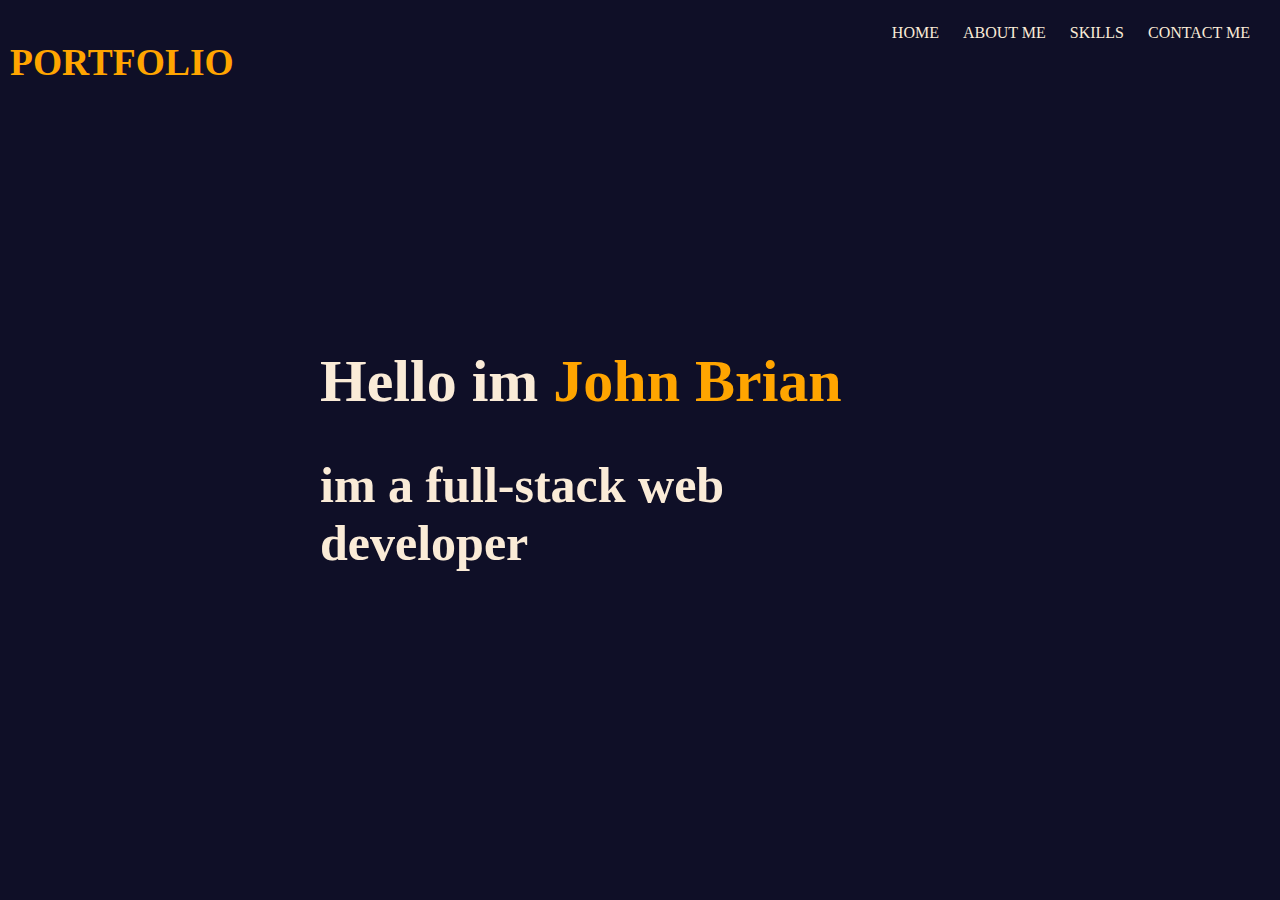
<file: index.html>
<!DOCTYPE html>
<html>
  <head>
    <title>Portfolio</title>
    <link href="css/styles.css" rel="stylesheet" type="text/css" />
  </head>
  <body>
    <div class="navbar">
      <div class="logo">
        <h2>PORTFOLIO</h2>
      </div>
      <div class="navigate">
        <ul>
          <li><a href="#">HOME</a></li>
          <li><a href="about.html">ABOUT ME</a></li>
          <li><a href="Skills.html">SKILLS</a></li>
          <li><a href="#">CONTACT ME</a></li>
        </ul>
      </div>
    </div>
    <div class="intro">
      <h1>Hello im <span class="name">John Brian</span></h1>
      <h2>im a full-stack web developer</h2>
    </div>
  </body>
</html>
</file>
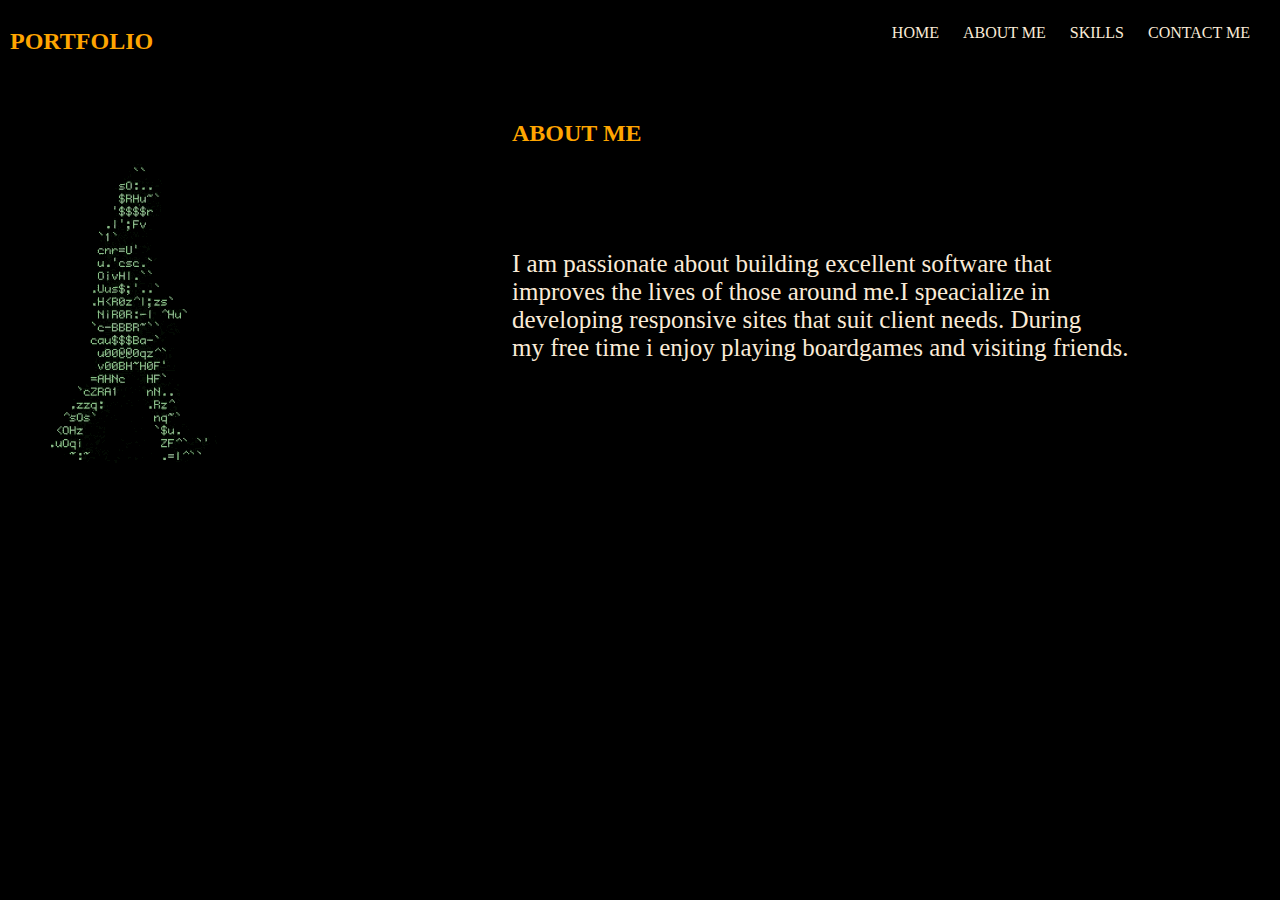
<file: about.html>
<!DOCTYPE html>
<html>
  <head>
    <title>Portfolio</title>
    <link href="css/styles2.css" rel="stylesheet" type="text/css" />
  </head>
  <body>
    <div class="navbar">
      <div class="logo">
        <h2>PORTFOLIO</h2>
      </div>
      <div class="navigate">
        <ul>
          <li><a href="index.html">HOME</a></li>
          <li><a href="about.html">ABOUT ME</a></li>
          <li><a href="Skills.html">SKILLS</a></li>
          <li><a href="#">CONTACT ME</a></li>
        </ul>
      </div>
    </div>
    <div class="body">
      <img src="images/walkingcode.gif" />
      <div class="text">
        <h2>ABOUT ME</h2>
        <p>
          I am passionate about building excellent software that<br />
          improves the lives of those around me.I speacialize in <br />
          developing responsive sites that suit client needs. During <br />my
          free time i enjoy playing boardgames and visiting friends.
        </p>
      </div>
    </div>
  </body>
</html>
</file>
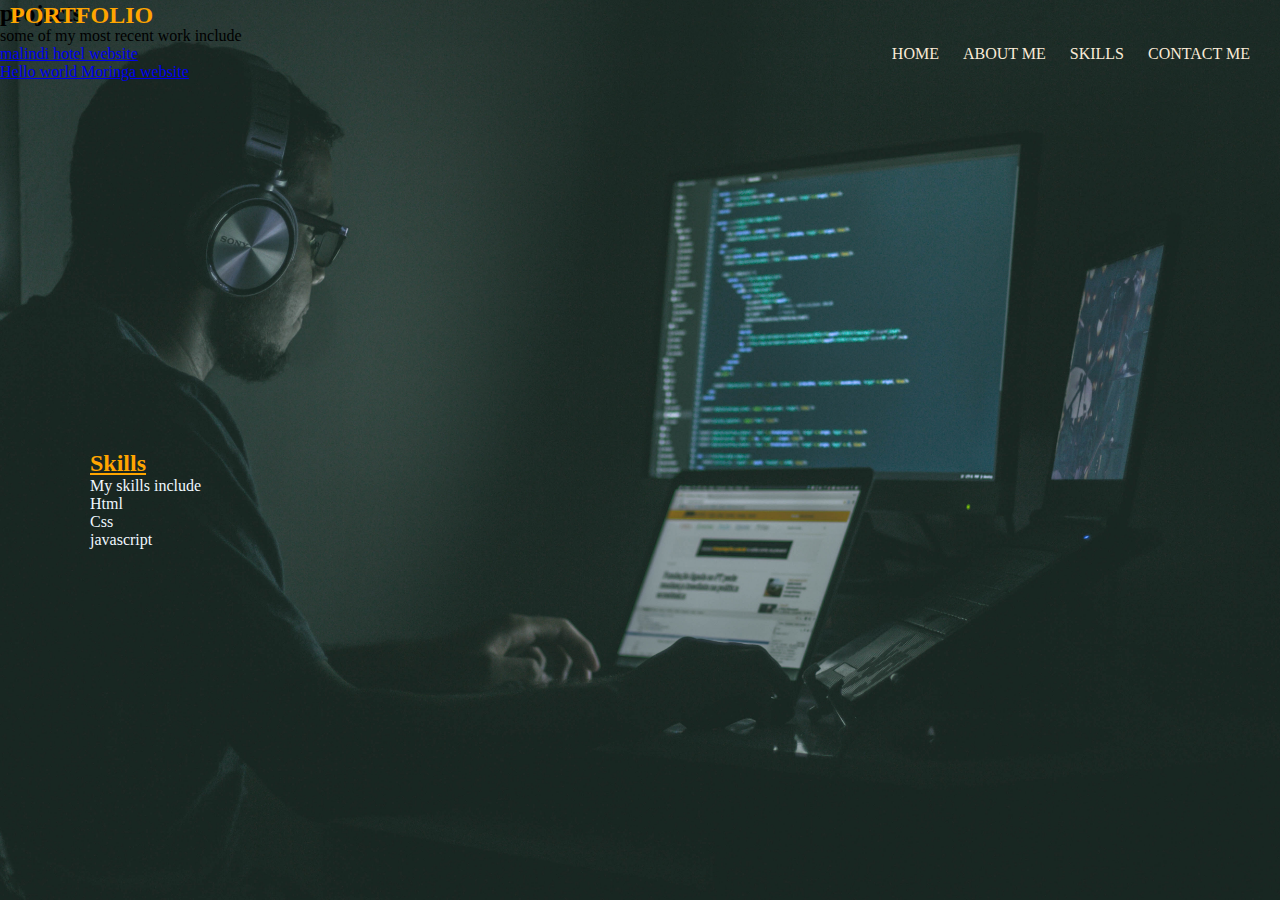
<file: Skills.html>
<!DOCTYPE html>
<head>
  <title>portfolio</title>
  <link href="css/styles3.css" type="text/css" rel="stylesheet" />
</head>
<body>
  <div class="body">
    <div class="navbar">
      <div class="logo">
        <h2>PORTFOLIO</h2>
      </div>
      <div class="navigate">
        <ul>
          <li><a href="index.html">HOME</a></li>
          <li><a href="about.html">ABOUT ME</a></li>
          <li><a href="Skills.html">SKILLS</a></li>
          <li><a href="#">CONTACT ME</a></li>
        </ul>
      </div>
    </div>
    <div class="skillset">
      <div class="textskill">
        <h2>Skills</h2>
        <p>My skills include</p>
        <ul>
          <li>Html</li>
          <li>Css</li>
          <li>javascript</li>
        </ul>
      </div>
    </div>

    <div class="projects">
      <h2>projects</h2>
      <p>some of my most recent work include</p>
      <ul>
        <li>
          <a href="https://brianrigii.github.io/hotel-website/"
            >malindi hotel website</a
          >
        </li>
        <li>
          <a href="https://brianrigii.github.io/my-first-webpage/"
            >Hello world Moringa website</a
          >
        </li>
      </ul>
    </div>
  </div>
</body>
</file>
<file: css/styles.css>
body{
    background-color: rgb(15, 15, 39);

}
.navbar{
    display: flex;
    justify-content: space-around;
   

    
}
.navigate ul li {  
    display: inline;
    list-style: none;
  
}
.navigate{
    position: absolute;
    right:10px;
}
.navigate a{
    text-decoration: none;
    list-style: none;
    color: antiquewhite;
    padding: 10px;
    position: relative;
    right: 10px;
}
.logo{
    position: absolute;
    float: left;
    left: 10px;
    color: orange;
    padding-top: 2px;
    font-size: 25px;
    
}

.intro{
   position:absolute;
   top:50%;
   left:50%;
   transform:translate(-50%,-50%);
   margin-top: 10px;

   
}
.intro h1{
    color : antiquewhite;
    font-size: 60px;
}
.intro h2{
    color: antiquewhite;
    font-size:50px;
    margin-top:5px;
    margin-right:50px ;
}
.name{
    color: orange;
}
.navigate ul li :hover{
    background-color: orange;
    transition: 0.8s;
    border-radius: 5px;
}
</file>
<file: css/styles2.css>
body{
    background-color:black;
}
.navbar{
    display: flex;
    justify-content: space-around;
   

    
}
.navigate ul li {  
    display: inline;
    list-style: none;
  
}
.navigate{
    position: absolute;
    right:10px;
}
.navigate a{
    text-decoration: none;
    list-style: none;
    color: antiquewhite;
    padding: 10px;
    position: relative;
    right: 10px;
}
.logo{
    position: absolute;
    float: left;
    left: 10px;
    color: orange;
    
}
.navigate ul li :hover{
    background-color: orange;
    transition: 0.8s;
    border-radius: 5px;
}
.body{
    display: flex;
}
.text h2{
 color: orange;
}
.body img{
    position: absolute;
    top:150px;
    left:30px
    
}
.body h2{
    position: absolute;
    left:40%;
    top:100px
}
.body p{
    color: antiquewhite;
    position: absolute;
    left:40%;
    top:25%;
    font-weight: 500;
    font-size: 25px;
    text-align: left;
}
</file>
<file: css/styles3.css>
*{
    padding: 0;
    margin: 0 ;
}

.body{
    background-image: url("../images/skills.jpg");
    height: 100vh;
    background-size: cover;
    background-repeat: no-repeat;
   
}
.navbar{
    display: flex;
    justify-content: space-around;
   

    
}
.navigate ul li {  
    display: inline;
    list-style: none;
  
}
.navigate{
    position: absolute;
    right:10px;
    top :5vh
}
.navigate a{
    text-decoration: none;
    list-style: none;
    color: antiquewhite;
    padding: 10px;
    position: relative;
    right: 10px;
}
.logo{
    position: absolute;
    float: left;
    left: 10px;
    color: orange;
    padding-top: 2px;
    font-family: 'Dancing Script', cursive;
    
    
}
.navigate ul li :hover{
    background-color: orange;
    transition: 0.8s;
    border-radius: 5px;
}
.skillset {
    display: flex;
    justify-content: space-around;
}
.textskill{
  position: absolute;
  left: 10vh;
  top: 50vh;
  color: aliceblue;
   
}
.textskill h2 {
    color: orange;
    text-decoration-line: underline;
}
.textskill ul li{
    list-style: none;

  }
</file>
